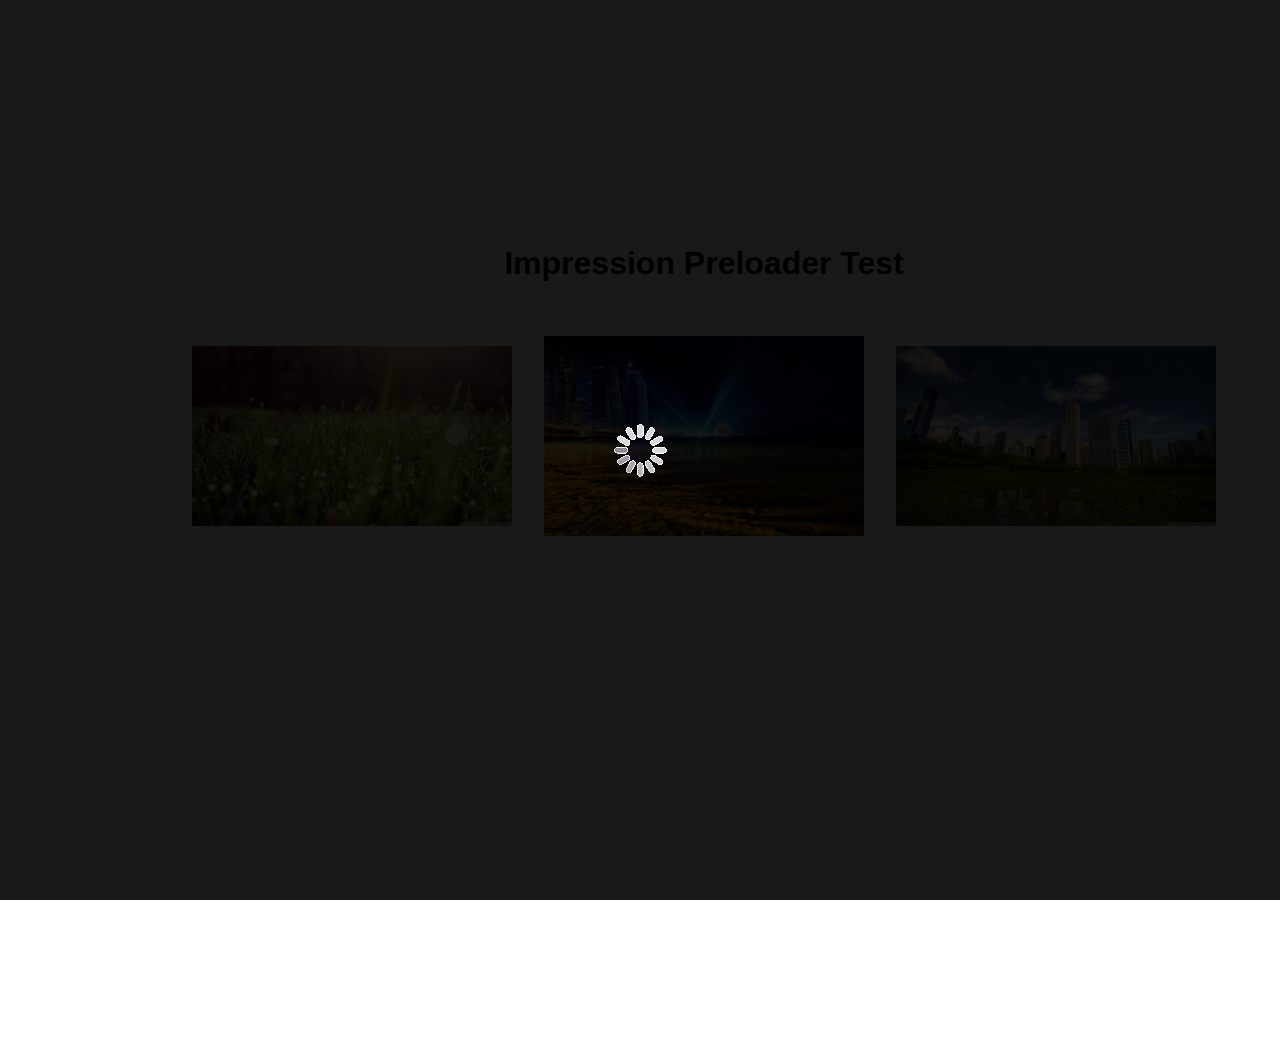
<file: docs/index.html>
<!DOCTYPE html>
<html lang="en">
<head>
    <meta charset="UTF-8">
    <title>Impression Example</title>

    <link rel="stylesheet" href="impression.css">
    <style>
        body {
            margin: 0;
            padding: 0;
            width: 100%;
            min-height: 100vh;
            font-family: 'Roboto', sans-serif;
        }

        .container {
            width: 100%;
            padding: 4em 4em;
            margin-top: 10em;
        }

        .img-row {
            display: flex;
            justify-content: center;
            align-items: center;
        }

        img {
            width: 20em;
            height: auto;
            margin: 2em 1em;
        }
    </style>
</head>
<body>
<div class="container">
    <div id="loader">
        <div id="loader-default">
        </div>
    </div>
    <h1 style="text-align: center">Impression Preloader Test</h1>
    <div class="img-row">
        <img src="images/1.jpg" alt="">
        <img src="images/2.jpg" alt="">
        <img src="images/3.jpg" alt="">
    </div>
</div>

<script src="impression.js"></script>
</body>
</html>
</file>
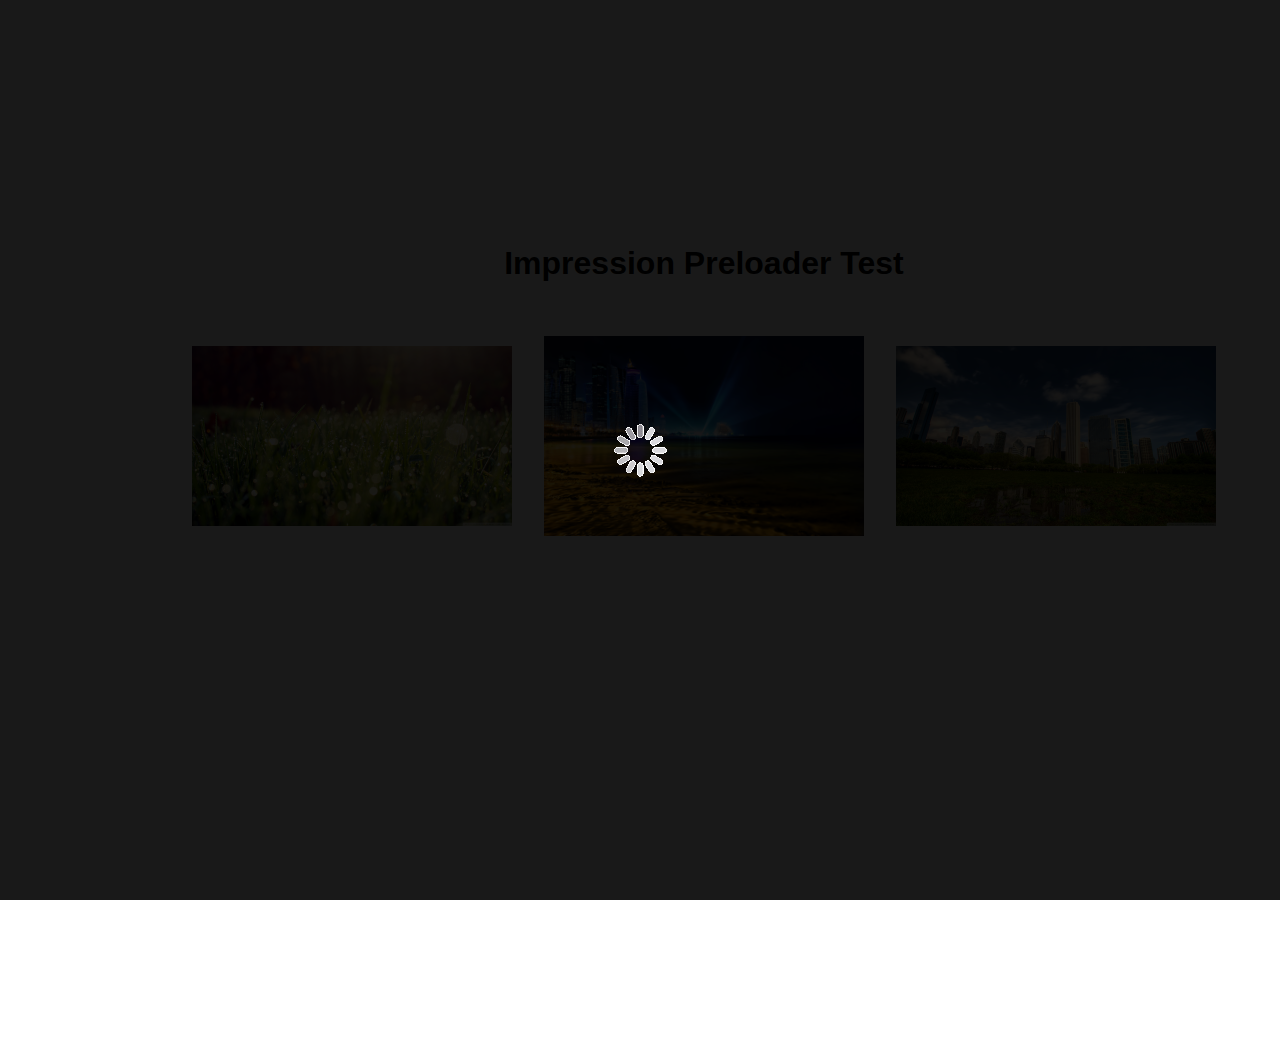
<file: example/index.html>
<!DOCTYPE html>
<html lang="en">
<head>
    <meta charset="UTF-8">
    <title>Impression Example</title>

    <link rel="stylesheet" href="../impression.css">
    <style>
        body {
            margin: 0;
            padding: 0;
            width: 100%;
            min-height: 100vh;
            font-family: 'Roboto', sans-serif;
        }

        .container {
            width: 100%;
            padding: 4em 4em;
            margin-top: 10em;
        }

        .img-row {
            display: flex;
            justify-content: center;
            align-items: center;
        }

        img {
            width: 20em;
            height: auto;
            margin: 2em 1em;
        }
    </style>
</head>
<body>
<div class="container">
    <div id="loader">
        <div id="loader-default">
        </div>
    </div>
    <h1 style="text-align: center">Impression Preloader Test</h1>
    <div class="img-row">
        <img src="images/1.jpg" alt="">
        <img src="images/2.jpg" alt="">
        <img src="images/3.jpg" alt="">
    </div>
</div>

<script src="../impression.js"></script>
</body>
</html>
</file>
<file: docs/impression.css>
#loader {
    position: fixed;
    z-index: 99;
    top: 0;
    left: 0;
    width: 100%;
    height: 100%;
    background-color: rgba(0, 0, 0, 0.9);
    color: #fff;
    display: flex;
    justify-content: center;
    align-items: center;
}

#loader.hidden {
    animation: fadePageOut 1s;
    animation-fill-mode: forwards;
}

#loader-default {
    content: url('./img/default.gif');
}

#loader-infinity {
    content: url('./img/infinity.gif');
}
@keyframes fadePageOut {
    100% {
        opacity: 0;
        visibility: hidden;
    }


}
</file>
<file: impression.css>
#loader {
    position: fixed;
    z-index: 99;
    top: 0;
    left: 0;
    width: 100%;
    height: 100%;
    background-color: rgba(0, 0, 0, 0.9);
    color: #fff;
    display: flex;
    justify-content: center;
    align-items: center;
}

#loader.hidden {
    animation: fadePageOut 1s;
    animation-fill-mode: forwards;
}

#loader-default {
    content: url('./img/default.gif');
}

#loader-infinity {
    content: url('./img/infinity.gif');
}
@keyframes fadePageOut {
    100% {
        opacity: 0;
        visibility: hidden;
    }


}
</file>
